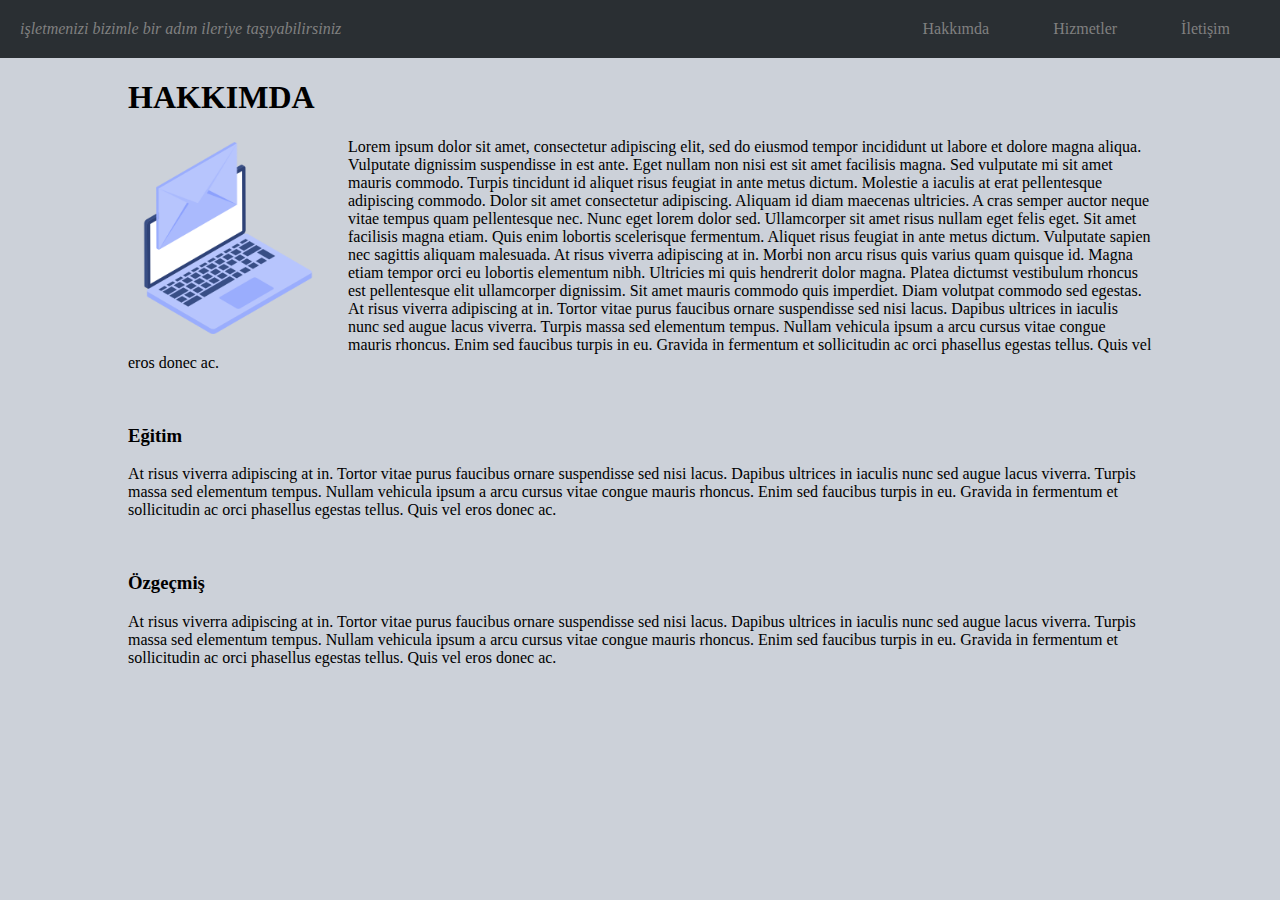
<file: index.html>
<!DOCTYPE html>
<html>
<head>
	<meta charset="utf-8">
	<meta name="viewport" content="width=device-width, initial-scale=1">
	<title>WEB SİTEM</title>
	<link rel="stylesheet" type="text/css" href="style.css">
</head>
<body>
	<nav>
		<div class="menu">
			<a href="index.html" id="marka">işletmenizi bizimle bir adım ileriye taşıyabilirsiniz</a>
			<a href="index.html" class="linkler">Hakkımda</a>
			<a href="hizmetler.html" class="linkler">Hizmetler</a>
			<a href="#" class="linkler">İletişim</a>

		</div>
	</nav>
	<div class="container">
		<h1>HAKKIMDA</h1>
		<img src="style/laptop.png" class="ikon">
		<p>
			Lorem ipsum dolor sit amet, consectetur adipiscing elit, sed do eiusmod tempor incididunt ut labore et dolore magna aliqua. Vulputate dignissim suspendisse in est ante. Eget nullam non nisi est sit amet facilisis magna. Sed vulputate mi sit amet mauris commodo. Turpis tincidunt id aliquet risus feugiat in ante metus dictum. Molestie a iaculis at erat pellentesque adipiscing commodo. Dolor sit amet consectetur adipiscing. Aliquam id diam maecenas ultricies. A cras semper auctor neque vitae tempus quam pellentesque nec. Nunc eget lorem dolor sed.

			Ullamcorper sit amet risus nullam eget felis eget. Sit amet facilisis magna etiam. Quis enim lobortis scelerisque fermentum. Aliquet risus feugiat in ante metus dictum. Vulputate sapien nec sagittis aliquam malesuada. At risus viverra adipiscing at in. Morbi non arcu risus quis varius quam quisque id. Magna etiam tempor orci eu lobortis elementum nibh. Ultricies mi quis hendrerit dolor magna. Platea dictumst vestibulum rhoncus est pellentesque elit ullamcorper dignissim. Sit amet mauris commodo quis imperdiet. Diam volutpat  commodo sed egestas. At risus viverra adipiscing at in. Tortor vitae purus faucibus ornare suspendisse sed nisi lacus. Dapibus ultrices in iaculis nunc sed augue lacus viverra. Turpis massa sed elementum tempus. Nullam vehicula ipsum a arcu cursus vitae congue mauris rhoncus. Enim sed faucibus turpis in eu. Gravida in fermentum et sollicitudin ac orci phasellus egestas tellus. Quis vel eros donec ac.
		</p>
		<br>
		<h3>Eğitim</h3>
		<p>At risus viverra adipiscing at in. Tortor vitae purus faucibus ornare suspendisse sed nisi lacus. Dapibus ultrices in iaculis nunc sed augue lacus viverra. Turpis massa sed elementum tempus. Nullam vehicula ipsum a arcu cursus vitae congue mauris rhoncus. Enim sed faucibus turpis in eu. Gravida in fermentum et sollicitudin ac orci phasellus egestas tellus. Quis vel eros donec ac.</p>
		<br>
		<h3>Özgeçmiş</h3>
		<p>At risus viverra adipiscing at in. Tortor vitae purus faucibus ornare suspendisse sed nisi lacus. Dapibus ultrices in iaculis nunc sed augue lacus viverra. Turpis massa sed elementum tempus. Nullam vehicula ipsum a arcu cursus vitae congue mauris rhoncus. Enim sed faucibus turpis in eu. Gravida in fermentum et sollicitudin ac orci phasellus egestas tellus. Quis vel eros donec ac.</p>
	</div>
</body>
</html>
</file>
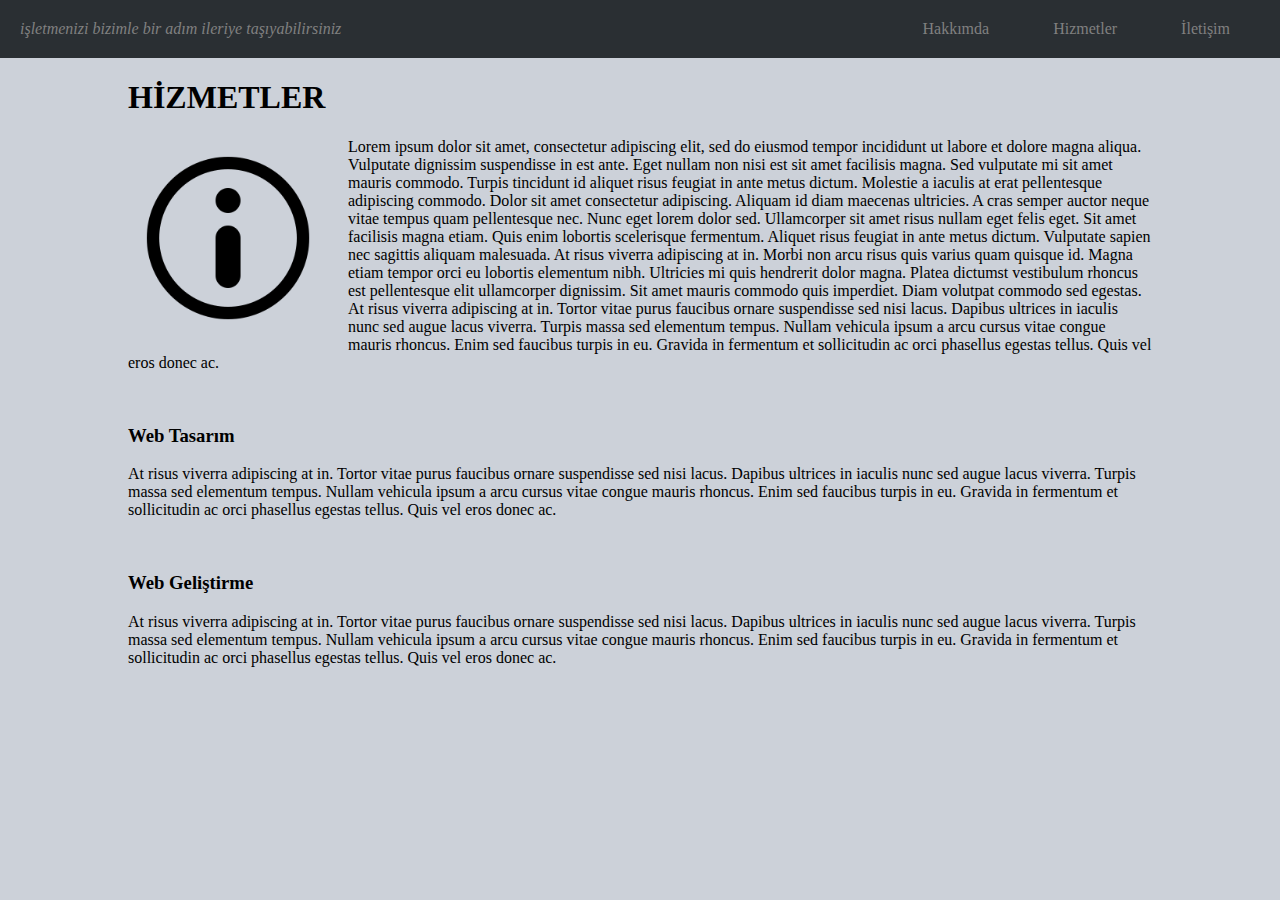
<file: hizmetler.html>
<!DOCTYPE html>
<html>
<head>
	<meta charset="utf-8">
	<meta name="viewport" content="width=device-width, initial-scale=1">
	<title>WEB SİTEM</title>
	<link rel="stylesheet" type="text/css" href="style.css">
</head>
<body>
	<nav>
		<div class="menu">
			<a href="index.html" id="marka">işletmenizi bizimle bir adım ileriye taşıyabilirsiniz</a>
			<a href="index.html" class="linkler">Hakkımda</a>
			<a href="hizmetler.html" class="linkler">Hizmetler</a>
			<a href="iletisim.html" class="linkler">İletişim</a>

		</div>
	</nav>
	<div class="container">
		<h1>HİZMETLER</h1>
		<img src="style/hizmetler.png" class="ikon">
		<p>
			Lorem ipsum dolor sit amet, consectetur adipiscing elit, sed do eiusmod tempor incididunt ut labore et dolore magna aliqua. Vulputate dignissim suspendisse in est ante. Eget nullam non nisi est sit amet facilisis magna. Sed vulputate mi sit amet mauris commodo. Turpis tincidunt id aliquet risus feugiat in ante metus dictum. Molestie a iaculis at erat pellentesque adipiscing commodo. Dolor sit amet consectetur adipiscing. Aliquam id diam maecenas ultricies. A cras semper auctor neque vitae tempus quam pellentesque nec. Nunc eget lorem dolor sed.

			Ullamcorper sit amet risus nullam eget felis eget. Sit amet facilisis magna etiam. Quis enim lobortis scelerisque fermentum. Aliquet risus feugiat in ante metus dictum. Vulputate sapien nec sagittis aliquam malesuada. At risus viverra adipiscing at in. Morbi non arcu risus quis varius quam quisque id. Magna etiam tempor orci eu lobortis elementum nibh. Ultricies mi quis hendrerit dolor magna. Platea dictumst vestibulum rhoncus est pellentesque elit ullamcorper dignissim. Sit amet mauris commodo quis imperdiet. Diam volutpat  commodo sed egestas. At risus viverra adipiscing at in. Tortor vitae purus faucibus ornare suspendisse sed nisi lacus. Dapibus ultrices in iaculis nunc sed augue lacus viverra. Turpis massa sed elementum tempus. Nullam vehicula ipsum a arcu cursus vitae congue mauris rhoncus. Enim sed faucibus turpis in eu. Gravida in fermentum et sollicitudin ac orci phasellus egestas tellus. Quis vel eros donec ac.
		</p>
		<br>
		<h3>Web Tasarım</h3>
		<p>At risus viverra adipiscing at in. Tortor vitae purus faucibus ornare suspendisse sed nisi lacus. Dapibus ultrices in iaculis nunc sed augue lacus viverra. Turpis massa sed elementum tempus. Nullam vehicula ipsum a arcu cursus vitae congue mauris rhoncus. Enim sed faucibus turpis in eu. Gravida in fermentum et sollicitudin ac orci phasellus egestas tellus. Quis vel eros donec ac.</p>
		<br>
		<h3>Web Geliştirme</h3>
		<p>At risus viverra adipiscing at in. Tortor vitae purus faucibus ornare suspendisse sed nisi lacus. Dapibus ultrices in iaculis nunc sed augue lacus viverra. Turpis massa sed elementum tempus. Nullam vehicula ipsum a arcu cursus vitae congue mauris rhoncus. Enim sed faucibus turpis in eu. Gravida in fermentum et sollicitudin ac orci phasellus egestas tellus. Quis vel eros donec ac.</p>
	</div>
</body>
</html>
</file>
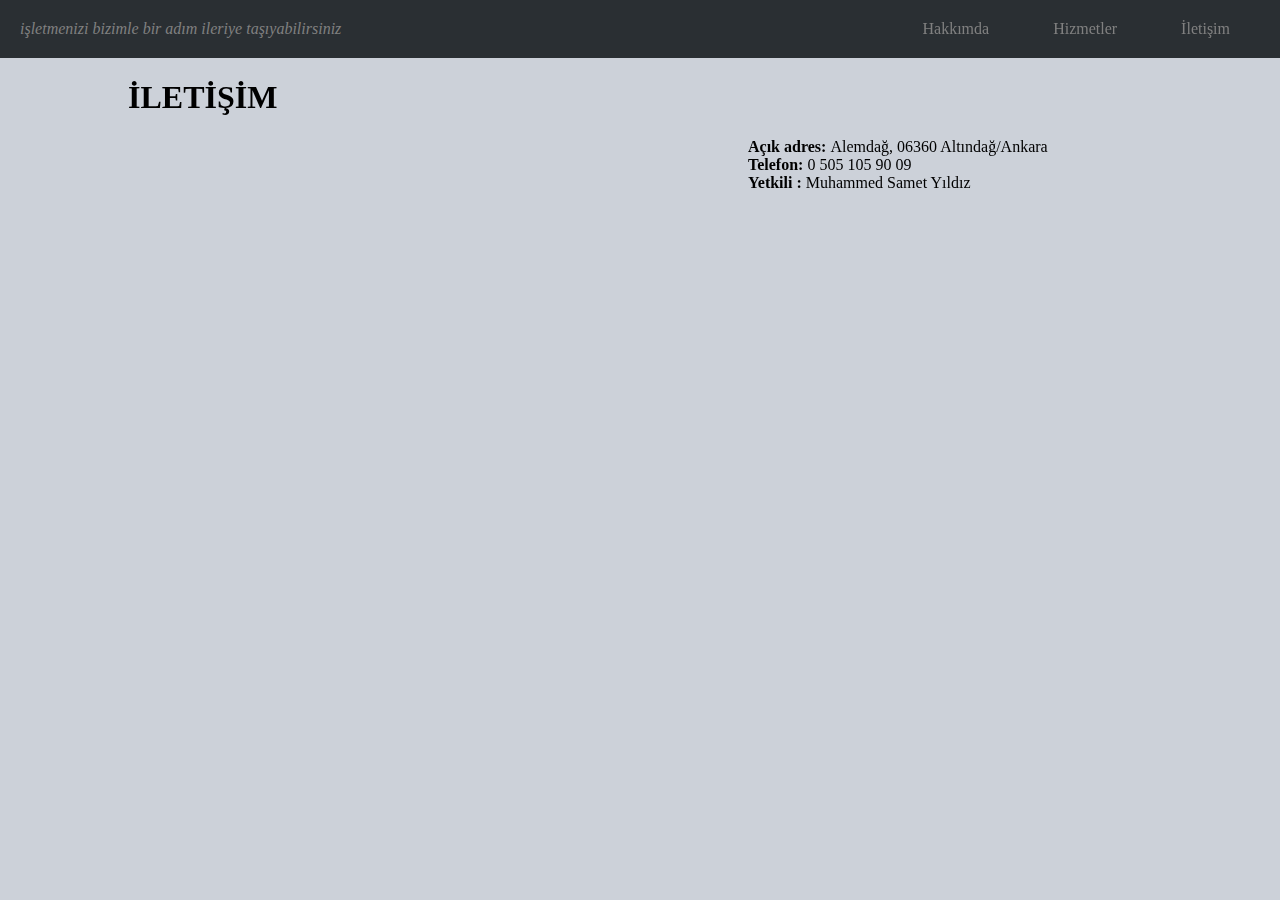
<file: iletisim.html>
<!DOCTYPE html>
<html>
<head>
	<meta charset="utf-8">
	<meta name="viewport" content="width=device-width, initial-scale=1">
	<title>WEB SİTEM</title>
	<link rel="stylesheet" type="text/css" href="style.css">
</head>
<body>
	<nav>
		<div class="menu">
			<a href="index.html" id="marka">işletmenizi bizimle bir adım ileriye taşıyabilirsiniz</a>
			<a href="index.html" class="linkler">Hakkımda</a>
			<a href="hizmetler.html" class="linkler">Hizmetler</a>
			<a href="iletisim.html" class="linkler">İletişim</a>

		</div>
	</nav>
	<div class="container">
		<h1>İLETİŞİM</h1>
	<iframe src="https://www.google.com/maps/embed?pb=!1m18!1m12!1m3!1d3058.0437214840836!2d32.92003261524312!3d39.9627751794204!2m3!1f0!2f0!3f0!3m2!1i1024!2i768!4f13.1!3m3!1m2!1s0x14d3524291c3434f%3A0x713a56fb42d7a313!2zQWxlbWRhxJ8sIDkzMi4gU2suLCAwNjM2MCBBbHTEsW5kYcSfL0Fua2FyYQ!5e0!3m2!1str!2str!4v1645614650912!5m2!1str!2str" width="600" height="300" style="border:0; float: left; margin-right:20px ;" allowfullscreen="" loading="lazy"></iframe>
	<div id="iletisimbilgileri">
		<p>
			<b>Açık adres: </b>
			Alemdağ, 06360 Altındağ/Ankara
			<br>
			<b>Telefon: </b>
			0 505 105 90 09
			<br>
			<b>Yetkili : </b>
			Muhammed Samet Yıldız
			<br>
		</p>
		
	</div>
</div>
</body>
</html>
</file>
<file: style.css>
body{
	margin: 0;
	background-color: #ccd1d9;
}
nav{
	text-align: right;
	background-color: #2A2F33 ;
}
.menu{
	padding:20px;
}
.menu a{
	color: grey;
	text-decoration: none;
}
.menu .linkler{
	margin-right: 30px;
	margin-left: 30px;
	transition-property: color;
	transition-duration: 0.3s;

}

.menu #marka{
	font-style: italic;
	float: left;
}
.menu .linkler:hover{
	color: white;
}
/* hakkımda sayfasi*/
.container{
	margin-top: 20px;
	width: 80%;
	margin: auto;
}
.ikon{
	width: 200px;
	float: left;
	margin-right: 20px;
}
</file>
